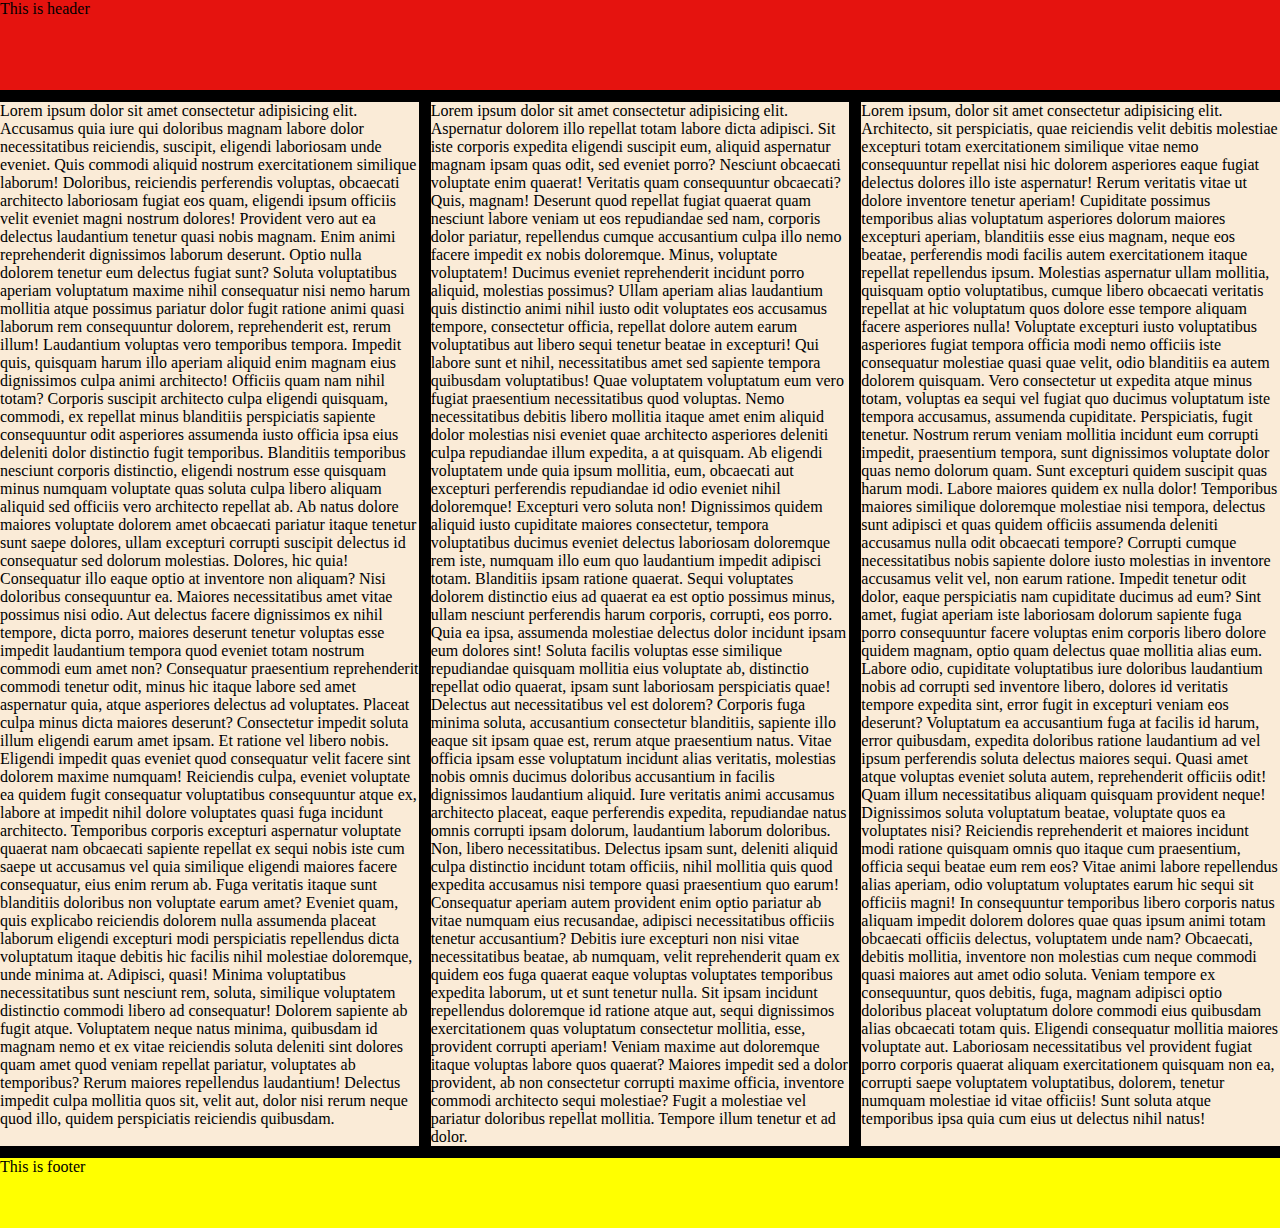
<file: FrontEnd/CSSGrid/index.html>
<!DOCTYPE html>
<html lang="en">
<head>
    <meta charset="UTF-8">
    <meta http-equiv="X-UA-Compatible" content="IE=edge">
    <meta name="viewport" content="width=device-width, initial-scale=1.0">
    <title>Grid in css</title>
    <link rel="stylesheet" href="styles.css">
</head>
<body>

    <div class="container">
        <div class="item item1">This is header</div>
        <div class="item">Lorem ipsum dolor sit amet consectetur adipisicing elit. Accusamus quia iure qui doloribus magnam labore dolor necessitatibus reiciendis, suscipit, eligendi laboriosam unde eveniet. Quis commodi aliquid nostrum exercitationem similique laborum! Doloribus, reiciendis perferendis voluptas, obcaecati architecto laboriosam fugiat eos quam, eligendi ipsum officiis velit eveniet magni nostrum dolores! Provident vero aut ea delectus laudantium tenetur quasi nobis magnam. Enim animi reprehenderit dignissimos laborum deserunt. Optio nulla dolorem tenetur eum delectus fugiat sunt? Soluta voluptatibus aperiam voluptatum maxime nihil consequatur nisi nemo harum mollitia atque possimus pariatur dolor fugit ratione animi quasi laborum rem consequuntur dolorem, reprehenderit est, rerum illum! Laudantium voluptas vero temporibus tempora. Impedit quis, quisquam harum illo aperiam aliquid enim magnam eius dignissimos culpa animi architecto! Officiis quam nam nihil totam? Corporis suscipit architecto culpa eligendi quisquam, commodi, ex repellat minus blanditiis perspiciatis sapiente consequuntur odit asperiores assumenda iusto officia ipsa eius deleniti dolor distinctio fugit temporibus. Blanditiis temporibus nesciunt corporis distinctio, eligendi nostrum esse quisquam minus numquam voluptate quas soluta culpa libero aliquam aliquid sed officiis vero architecto repellat ab. Ab natus dolore maiores voluptate dolorem amet obcaecati pariatur itaque tenetur sunt saepe dolores, ullam excepturi corrupti suscipit delectus id consequatur sed dolorum molestias. Dolores, hic quia! Consequatur illo eaque optio at inventore non aliquam? Nisi doloribus consequuntur ea. Maiores necessitatibus amet vitae possimus nisi odio. Aut delectus facere dignissimos ex nihil tempore, dicta porro, maiores deserunt tenetur voluptas esse impedit laudantium tempora quod eveniet totam nostrum commodi eum amet non? Consequatur praesentium reprehenderit commodi tenetur odit, minus hic itaque labore sed amet aspernatur quia, atque asperiores delectus ad voluptates. Placeat culpa minus dicta maiores deserunt? Consectetur impedit soluta illum eligendi earum amet ipsam. Et ratione vel libero nobis. Eligendi impedit quas eveniet quod consequatur velit facere sint dolorem maxime numquam! Reiciendis culpa, eveniet voluptate ea quidem fugit consequatur voluptatibus consequuntur atque ex, labore at impedit nihil dolore voluptates quasi fuga incidunt architecto. Temporibus corporis excepturi aspernatur voluptate quaerat nam obcaecati sapiente repellat ex sequi nobis iste cum saepe ut accusamus vel quia similique eligendi maiores facere consequatur, eius enim rerum ab. Fuga veritatis itaque sunt blanditiis doloribus non voluptate earum amet? Eveniet quam, quis explicabo reiciendis dolorem nulla assumenda placeat laborum eligendi excepturi modi perspiciatis repellendus dicta voluptatum itaque debitis hic facilis nihil molestiae doloremque, unde minima at. Adipisci, quasi! Minima voluptatibus necessitatibus sunt nesciunt rem, soluta, similique voluptatem distinctio commodi libero ad consequatur! Dolorem sapiente ab fugit atque. Voluptatem neque natus minima, quibusdam id magnam nemo et ex vitae reiciendis soluta deleniti sint dolores quam amet quod veniam repellat pariatur, voluptates ab temporibus? Rerum maiores repellendus laudantium! Delectus impedit culpa mollitia quos sit, velit aut, dolor nisi rerum neque quod illo, quidem perspiciatis reiciendis quibusdam.</div>

        <div class="item">Lorem ipsum dolor sit amet consectetur adipisicing elit. Aspernatur dolorem illo repellat totam labore dicta adipisci. Sit iste corporis expedita eligendi suscipit eum, aliquid aspernatur magnam ipsam quas odit, sed eveniet porro? Nesciunt obcaecati voluptate enim quaerat! Veritatis quam consequuntur obcaecati? Quis, magnam! Deserunt quod repellat fugiat quaerat quam nesciunt labore veniam ut eos repudiandae sed nam, corporis dolor pariatur, repellendus cumque accusantium culpa illo nemo facere impedit ex nobis doloremque. Minus, voluptate voluptatem! Ducimus eveniet reprehenderit incidunt porro aliquid, molestias possimus? Ullam aperiam alias laudantium quis distinctio animi nihil iusto odit voluptates eos accusamus tempore, consectetur officia, repellat dolore autem earum voluptatibus aut libero sequi tenetur beatae in excepturi! Qui labore sunt et nihil, necessitatibus amet sed sapiente tempora quibusdam voluptatibus! Quae voluptatem voluptatum eum vero fugiat praesentium necessitatibus quod voluptas. Nemo necessitatibus debitis libero mollitia itaque amet enim aliquid dolor molestias nisi eveniet quae architecto asperiores deleniti culpa repudiandae illum expedita, a at quisquam. Ab eligendi voluptatem unde quia ipsum mollitia, eum, obcaecati aut excepturi perferendis repudiandae id odio eveniet nihil doloremque! Excepturi vero soluta non! Dignissimos quidem aliquid iusto cupiditate maiores consectetur, tempora voluptatibus ducimus eveniet delectus laboriosam doloremque rem iste, numquam illo eum quo laudantium impedit adipisci totam. Blanditiis ipsam ratione quaerat. Sequi voluptates dolorem distinctio eius ad quaerat ea est optio possimus minus, ullam nesciunt perferendis harum corporis, corrupti, eos porro. Quia ea ipsa, assumenda molestiae delectus dolor incidunt ipsam eum dolores sint! Soluta facilis voluptas esse similique repudiandae quisquam mollitia eius voluptate ab, distinctio repellat odio quaerat, ipsam sunt laboriosam perspiciatis quae! Delectus aut necessitatibus vel est dolorem? Corporis fuga minima soluta, accusantium consectetur blanditiis, sapiente illo eaque sit ipsam quae est, rerum atque praesentium natus. Vitae officia ipsam esse voluptatum incidunt alias veritatis, molestias nobis omnis ducimus doloribus accusantium in facilis dignissimos laudantium aliquid. Iure veritatis animi accusamus architecto placeat, eaque perferendis expedita, repudiandae natus omnis corrupti ipsam dolorum, laudantium laborum doloribus. Non, libero necessitatibus. Delectus ipsam sunt, deleniti aliquid culpa distinctio incidunt totam officiis, nihil mollitia quis quod expedita accusamus nisi tempore quasi praesentium quo earum! Consequatur aperiam autem provident enim optio pariatur ab vitae numquam eius recusandae, adipisci necessitatibus officiis tenetur accusantium? Debitis iure excepturi non nisi vitae necessitatibus beatae, ab numquam, velit reprehenderit quam ex quidem eos fuga quaerat eaque voluptas voluptates temporibus expedita laborum, ut et sunt tenetur nulla. Sit ipsam incidunt repellendus doloremque id ratione atque aut, sequi dignissimos exercitationem quas voluptatum consectetur mollitia, esse, provident corrupti aperiam! Veniam maxime aut doloremque itaque voluptas labore quos quaerat? Maiores impedit sed a dolor provident, ab non consectetur corrupti maxime officia, inventore commodi architecto sequi molestiae? Fugit a molestiae vel pariatur doloribus repellat mollitia. Tempore illum tenetur et ad dolor.</div>

        <div class="item">Lorem ipsum, dolor sit amet consectetur adipisicing elit. Architecto, sit perspiciatis, quae reiciendis velit debitis molestiae excepturi totam exercitationem similique vitae nemo consequuntur repellat nisi hic dolorem asperiores eaque fugiat delectus dolores illo iste aspernatur! Rerum veritatis vitae ut dolore inventore tenetur aperiam! Cupiditate possimus temporibus alias voluptatum asperiores dolorum maiores excepturi aperiam, blanditiis esse eius magnam, neque eos beatae, perferendis modi facilis autem exercitationem itaque repellat repellendus ipsum. Molestias aspernatur ullam mollitia, quisquam optio voluptatibus, cumque libero obcaecati veritatis repellat at hic voluptatum quos dolore esse tempore aliquam facere asperiores nulla! Voluptate excepturi iusto voluptatibus asperiores fugiat tempora officia modi nemo officiis iste consequatur molestiae quasi quae velit, odio blanditiis ea autem dolorem quisquam. Vero consectetur ut expedita atque minus totam, voluptas ea sequi vel fugiat quo ducimus voluptatum iste tempora accusamus, assumenda cupiditate. Perspiciatis, fugit tenetur. Nostrum rerum veniam mollitia incidunt eum corrupti impedit, praesentium tempora, sunt dignissimos voluptate dolor quas nemo dolorum quam. Sunt excepturi quidem suscipit quas harum modi. Labore maiores quidem ex nulla dolor! Temporibus maiores similique doloremque molestiae nisi tempora, delectus sunt adipisci et quas quidem officiis assumenda deleniti accusamus nulla odit obcaecati tempore? Corrupti cumque necessitatibus nobis sapiente dolore iusto molestias in inventore accusamus velit vel, non earum ratione. Impedit tenetur odit dolor, eaque perspiciatis nam cupiditate ducimus ad eum? Sint amet, fugiat aperiam iste laboriosam dolorum sapiente fuga porro consequuntur facere voluptas enim corporis libero dolore quidem magnam, optio quam delectus quae mollitia alias eum. Labore odio, cupiditate voluptatibus iure doloribus laudantium nobis ad corrupti sed inventore libero, dolores id veritatis tempore expedita sint, error fugit in excepturi veniam eos deserunt? Voluptatum ea accusantium fuga at facilis id harum, error quibusdam, expedita doloribus ratione laudantium ad vel ipsum perferendis soluta delectus maiores sequi. Quasi amet atque voluptas eveniet soluta autem, reprehenderit officiis odit! Quam illum necessitatibus aliquam quisquam provident neque! Dignissimos soluta voluptatum beatae, voluptate quos ea voluptates nisi? Reiciendis reprehenderit et maiores incidunt modi ratione quisquam omnis quo itaque cum praesentium, officia sequi beatae eum rem eos? Vitae animi labore repellendus alias aperiam, odio voluptatum voluptates earum hic sequi sit officiis magni! In consequuntur temporibus libero corporis natus aliquam impedit dolorem dolores quae quas ipsum animi totam obcaecati officiis delectus, voluptatem unde nam? Obcaecati, debitis mollitia, inventore non molestias cum neque commodi quasi maiores aut amet odio soluta. Veniam tempore ex consequuntur, quos debitis, fuga, magnam adipisci optio doloribus placeat voluptatum dolore commodi eius quibusdam alias obcaecati totam quis. Eligendi consequatur mollitia maiores voluptate aut. Laboriosam necessitatibus vel provident fugiat porro corporis quaerat aliquam exercitationem quisquam non ea, corrupti saepe voluptatem voluptatibus, dolorem, tenetur numquam molestiae id vitae officiis! Sunt soluta atque temporibus ipsa quia cum eius ut delectus nihil natus!</div>

        <!-- <div class="item"></div> -->

        <div class="item footer">This is footer</div>
        
        
    </div>
    
</body>
</html>
</file>
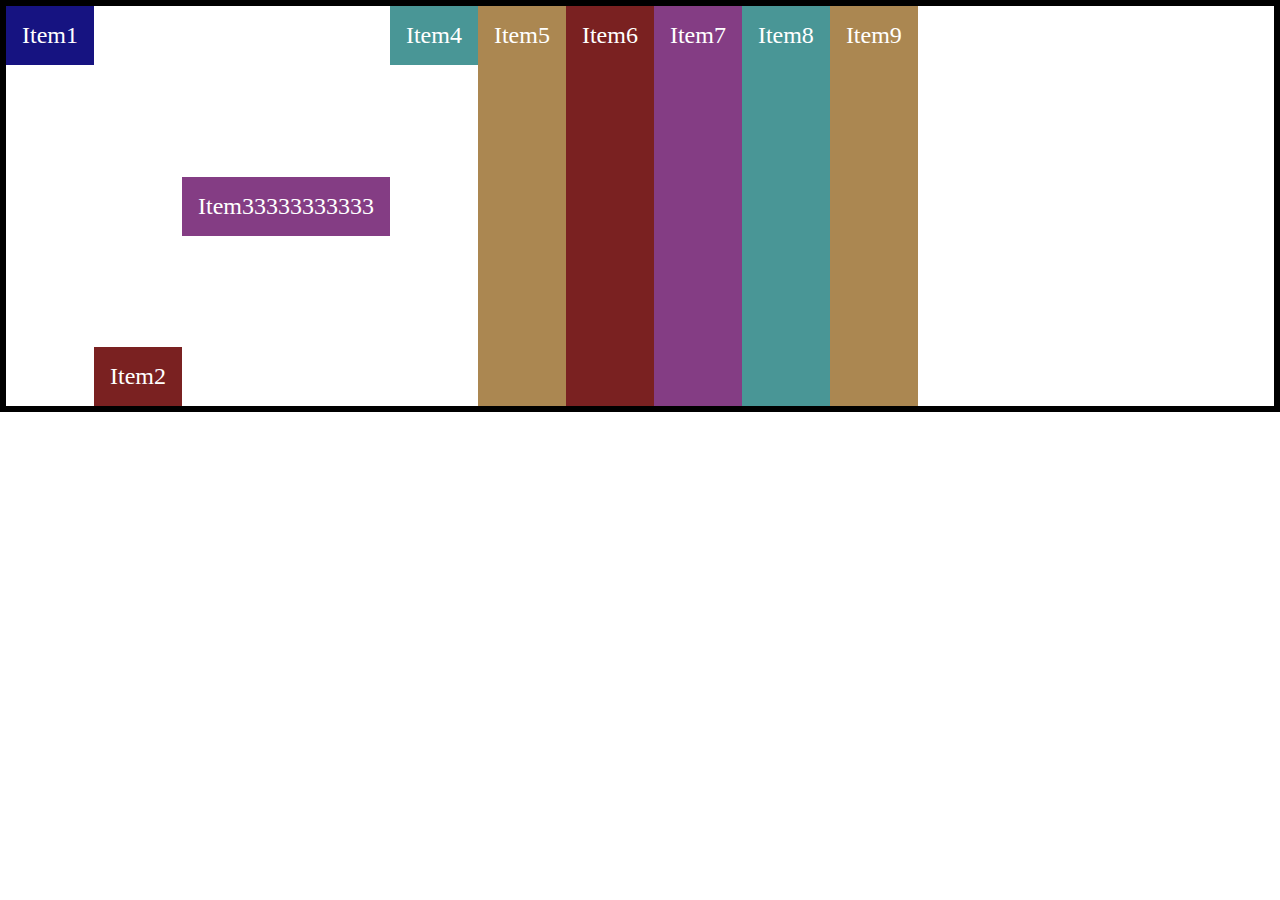
<file: FrontEnd/FlexBox/index.html>
<!DOCTYPE html>
<html lang="en">
<head>
    <meta charset="UTF-8">
    <meta http-equiv="X-UA-Compatible" content="IE=edge">
    <meta name="viewport" content="width=device-width, initial-scale=1.0">
    <title>Document</title>
    <link rel="stylesheet" href="styles.css">
</head>
<body>
    <div class="container">
        <div class="flex-item item1">Item1</div>
        <div class="flex-item item2">Item2</div>
        <div class="flex-item item3">Item33333333333</div>
        <div class="flex-item item4">Item4</div>
        <div class="flex-item item5">Item5</div>
        <div class="flex-item item6">Item6</div>
        <div class="flex-item item7">Item7</div>
        <div class="flex-item item8">Item8</div>
        <div class="flex-item item9">Item9</div>
    </div>
</body>
</html>
</file>
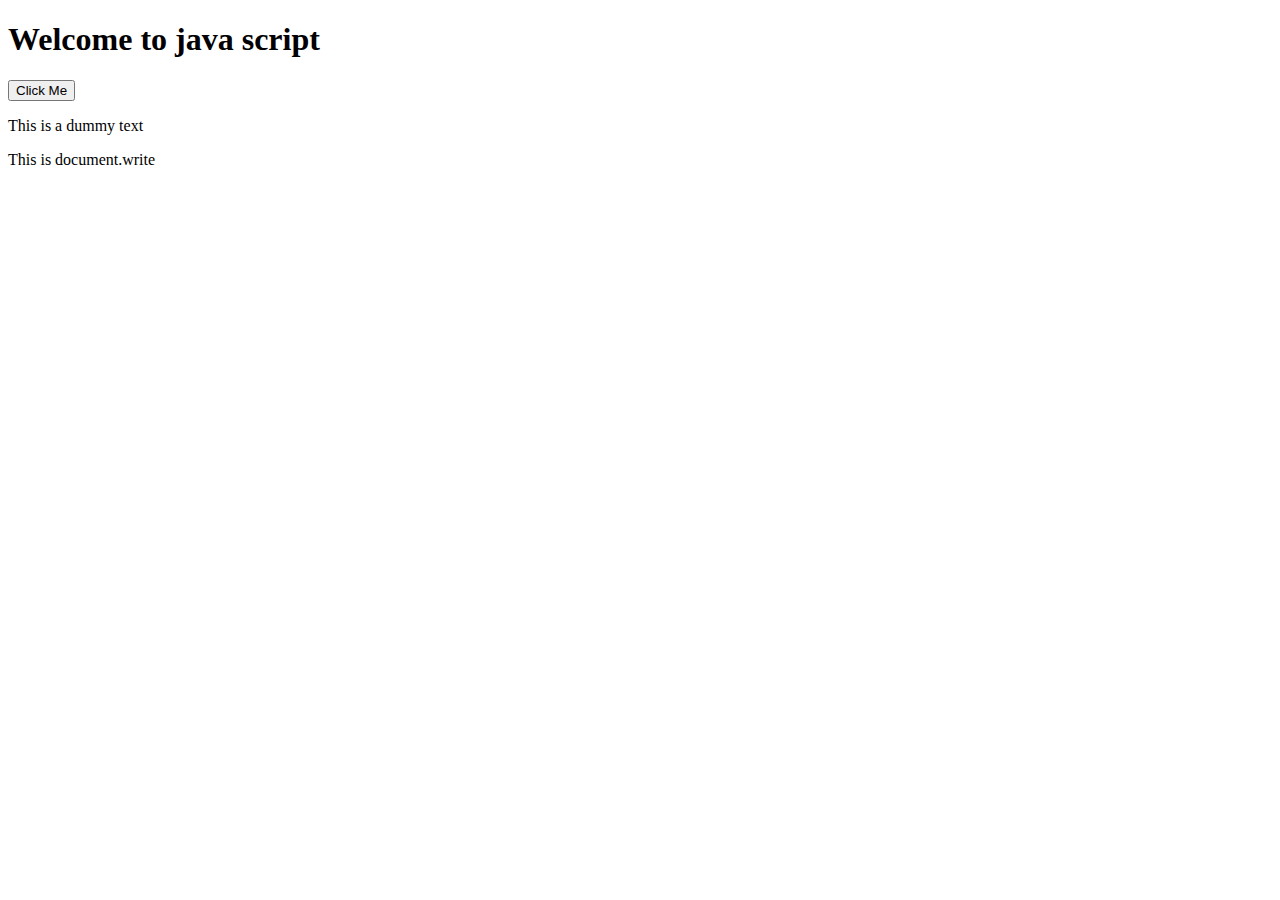
<file: FrontEnd/JS/index.html>
<!DOCTYPE html>
<html lang="en">
<head>
    <meta charset="UTF-8">
    <meta http-equiv="X-UA-Compatible" content="IE=edge">
    <meta name="viewport" content="width=device-width, initial-scale=1.0">
    <title>Java Script</title>
</head>
<body>
    <h1>Welcome to java script</h1>
    <div id = "first" class="container">
        <button id="click">Click Me</button>
    </div>
    <div id = "Second" class="container">
        <p>This is a dummy text</p>
    </div>
</body>
<script>

    document.write("This is document.write");
    // alert("Hello again");

    //JavaScript console api
    console.log("Hello java script"); 
    console.warn("This is a warning");
    console.error("This is error");
    // console.clear();
    console.assert(4==7);
</script>
</html>
</file>
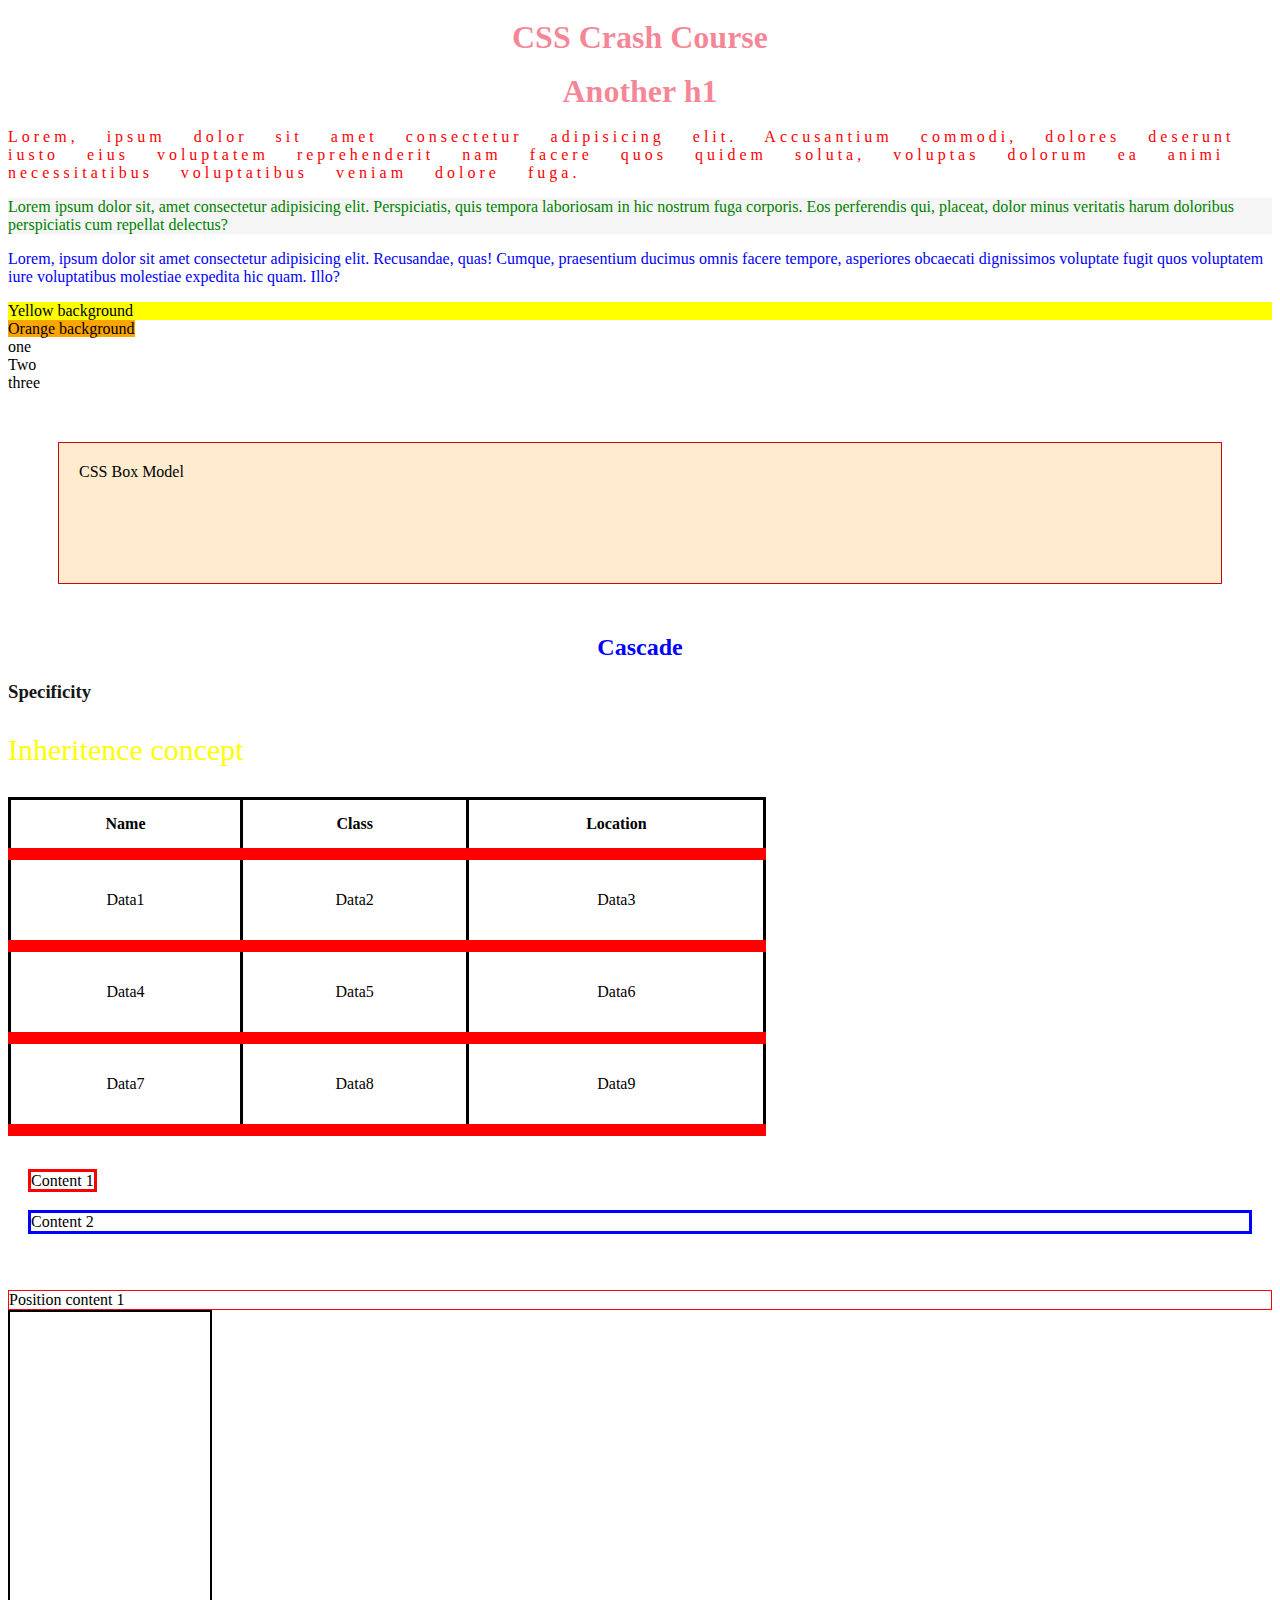
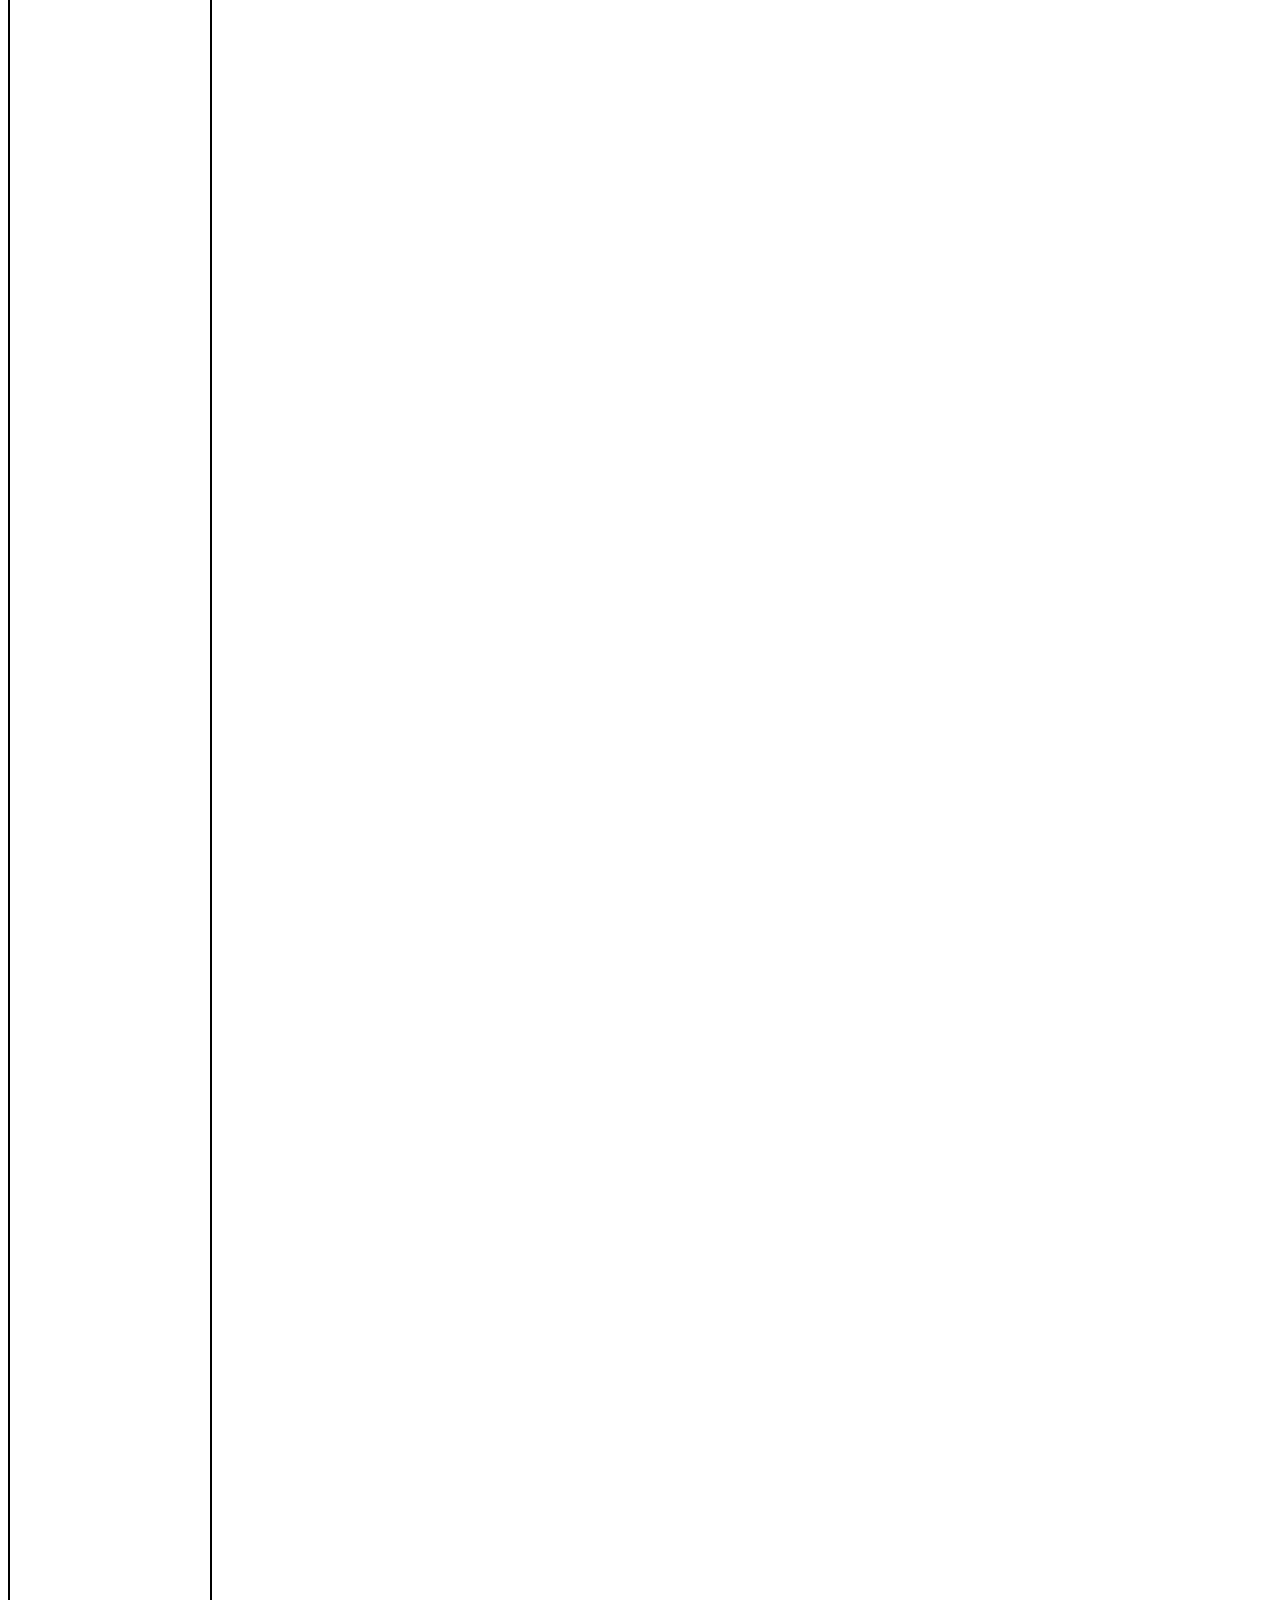
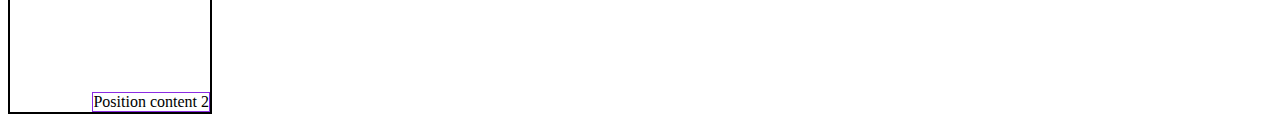
<file: FrontEnd/HTML/CSS/index.html>
<!DOCTYPE html>
<html lang="en">
  <head>
    <meta charset="UTF-8" />
    <meta http-equiv="X-UA-Compatible" content="IE=edge" />
    <meta name="viewport" content="width=device-width, initial-scale=1.0" />
    <title>Document</title>
    <!-- <style>
        h1{color: rgb(236, 14, 47);}
    </style> -->
    <link rel="stylesheet" href="style.css" />
  </head>
  <body>
    <h1>CSS Crash Course</h1>
    <h1>Another h1</h1>

    <!-- <h2 class="font-style">CSS TEXT</h2> -->

    <p class="error">
      Lorem, ipsum dolor sit amet consectetur adipisicing elit. Accusantium
      commodi, dolores deserunt iusto eius voluptatem reprehenderit nam facere
      quos quidem soluta, voluptas dolorum ea animi necessitatibus voluptatibus
      veniam dolore fuga.
    </p>

    <p class="green">
      Lorem ipsum dolor sit, amet consectetur adipisicing elit. Perspiciatis,
      quis tempora laboriosam in hic nostrum fuga corporis. Eos perferendis qui,
      placeat, dolor minus veritatis harum doloribus perspiciatis cum repellat
      delectus?
    </p>

    <p id="test">
      Lorem, ipsum dolor sit amet consectetur adipisicing elit. Recusandae,
      quas! Cumque, praesentium ducimus omnis facere tempore, asperiores
      obcaecati dignissimos voluptate fugit quos voluptatem iure voluptatibus
      molestiae expedita hic quam. Illo?
    </p>

    <div class="yellow">Yellow background</div>
    <span class="orange">Orange background</span>

    <ul>
      <li>one</li>
      <li>Two</li>
      <li>three</li>
    </ul>

    <div class="box">CSS Box Model</div>

    <h2>Cascade</h2>

    <h3 class="sub" id="spefid">Specificity</h3>

    <div class="inherit">
      <p>Inheritence concept</p>
    </div>

    <table class="table1">
      <thead class="head1">
        <tr>
          <th>Name</th>
          <th>Class</th>
          <th>Location</th>
        </tr>
      </thead>
      <tbody class="body1">
        <tr>
          <td>Data1</td>
          <td>Data2</td>
          <td>Data3</td>
        </tr>
        <tr>
          <td>Data4</td>
          <td>Data5</td>
          <td>Data6</td>
        </tr>
        <tr>
          <td>Data7</td>
          <td>Data8</td>
          <td>Data9</td>
        </tr>
      </tbody>
    </table>

    <br /><br />
    <div class="con1">Content 1</div>
    <span class="con2">Content 2</span>

    <br /><br />
    <div class="pos1">Position content 1</div>

    <div class="container">
      <div class="pos2">Position content 2</div>
    </div>
  </body>
</html>
</file>
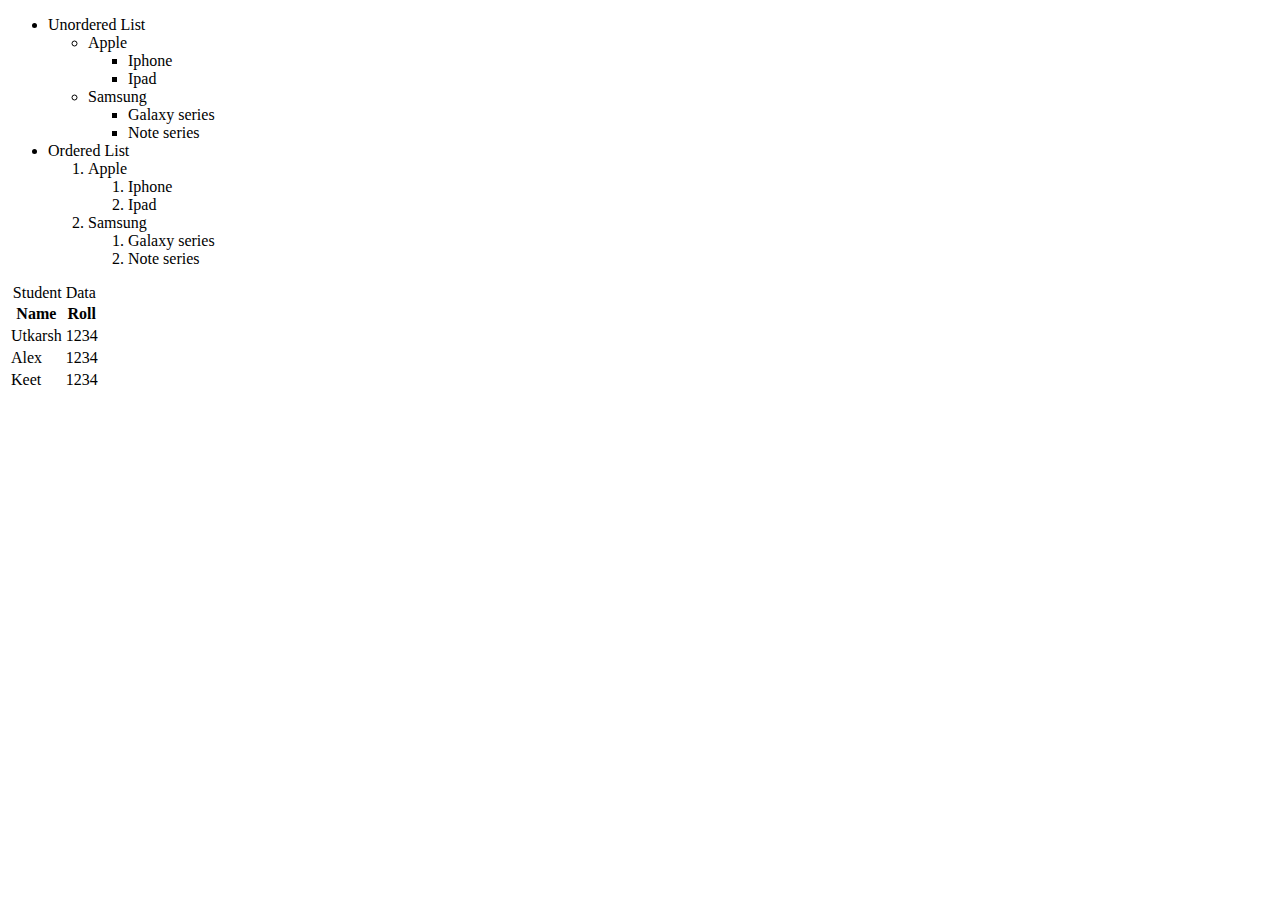
<file: FrontEnd/HTML/advance.html>
<!DOCTYPE html>
<html lang="en">

<head>
    <meta charset="UTF-8">
    <meta http-equiv="X-UA-Compatible" content="IE=edge">
    <meta name="viewport" content="width=device-width, initial-scale=1.0">
    <title>Some more topics</title>
</head>

<body>
    <header></header>
    <main>
        <ul>
            <li>Unordered List</li>

            <ul>
                <li>Apple</li>
                <ul>
                    <li>Iphone</li>
                    <li>Ipad</li>
                </ul>
                <li>Samsung</li>
                <ul>
                    <li>Galaxy series</li>
                    <li>Note series</li>
                </ul>
            </ul>


            <li>Ordered List</li>

            <ol>
                <li>Apple</li>
                <ol>
                    <li>Iphone</li>
                    <li>Ipad</li>
                </ol>
                <li>Samsung</li>
                <ol>
                    <li>Galaxy series</li>
                    <li>Note series</li>
                </ol>
            </ol>
            </ol>

        </ul>

        <!-- tables -->

        <table>
            <thead>
            <caption>Student Data</caption>
            <tr>
                <th colspan="">Name</th>
                <th>Roll</th>
            </tr>
        </thead>

        <tbody>
            <tr>
                <td>Utkarsh</td>
                <td>1234</td>
            </tr>
            <tr>
                <td>Alex</td>
                <td>1234</td>
            </tr>
            <tr>
                <td>Keet</td>
                <td>1234</td>
            </tr>
        </tbody>
        </table>

    </main>

    <footer></footer>

</body>

</html>
</file>
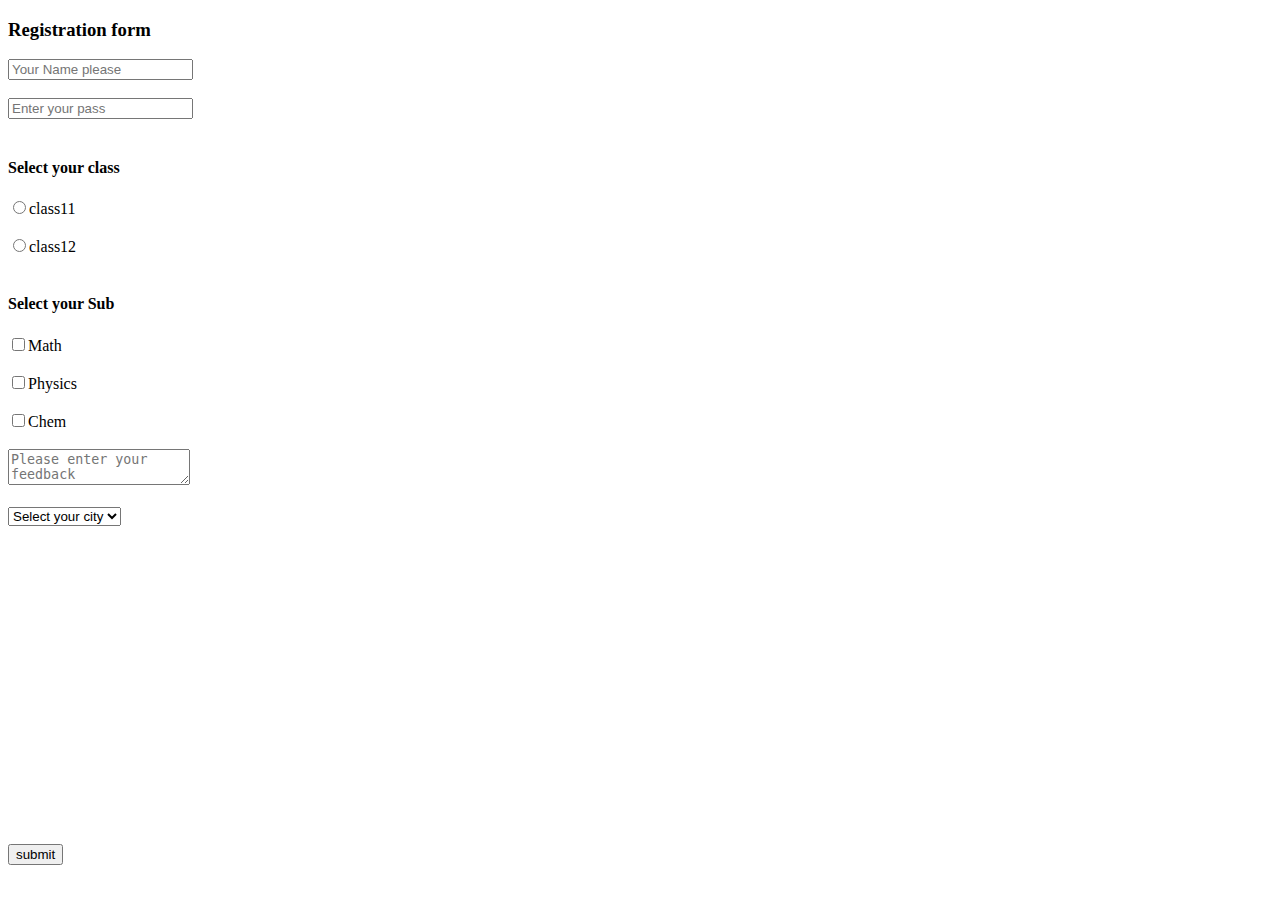
<file: FrontEnd/HTML/form.html>
<!DOCTYPE html>
<html lang="en">
  <head>
    <meta charset="UTF-8" />
    <meta http-equiv="X-UA-Compatible" content="IE=edge" />
    <meta name="viewport" content="width=device-width, initial-scale=1.0" />
    <title>Document</title>
  </head>
  <body>
    <header></header>
    <main>
      <h3>Registration form</h3>
      <form action="/action.php">
        <input type="text" placeholder="Your Name please" /><br /><br />
        <input type="password" placeholder="Enter your pass" />

        <br />
        <br />
        <h4>Select your class</h4>
        <label for="101">
          <input type="radio" value="class11" name="class" id="101" />class11
        </label>
        <br />
        <br />
        <label for="102">
          <input type="radio" value="class12" name="class" id="102" />class12
        </label>
        <br /><br />
        <h4>Select your Sub</h4>
        <label for="math">
          <input type="checkbox" value="math" name="subject" id="101" />Math
        </label>
        <br /><br />
        <label for="Physics">
          <input
            type="checkbox"
            value="Physics"
            name="subject"
            id="101"
          />Physics
        </label>

        <br />
        <br />
        <label for="Chem">
          <input type="checkbox" value="Chem" name="subject" id="101" />Chem
        </label>
        <br /><br />
        <textarea
          name="feedback"
          id="101"
          placeholder="Please enter your feedback"
        ></textarea>

        <br /><br />
        <select name="city" value="delhi" id="101">
          <option value="None">Select your city</option>
          <option value="Delhi">Delhi</option>
          <option value="Lucknow">Lucknow</option>
          <option value="Buxar">Buxar</option>
        </select>
        <br /><br />
        <input type="submit" value="submit" />

        <iframe
          width="560"
          height="315"
          src="https://www.youtube-nocookie.com/embed/HcOc7P5BMi4"
          title="YouTube video player"
          frameborder="0"
          allow="accelerometer; autoplay; clipboard-write; encrypted-media; gyroscope; picture-in-picture"
          allowfullscreen
        ></iframe>
      </form>
    </main>
    <footer></footer>
  </body>
</html>
</file>
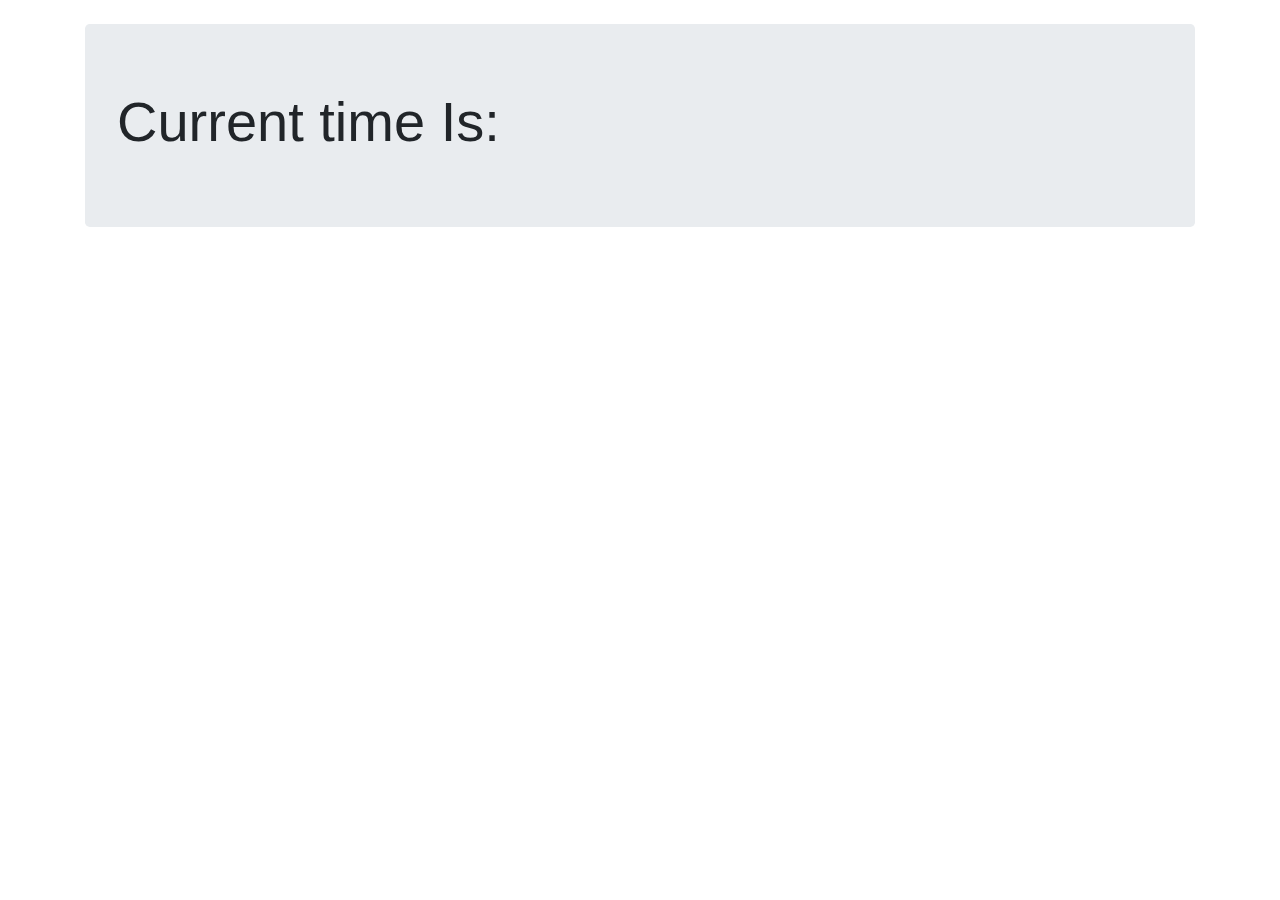
<file: FrontEnd/JS/Clock.html>
<!doctype html>
<html lang="en">

<head>
    <!-- Required meta tags -->
    <meta charset="utf-8">
    <meta name="viewport" content="width=device-width, initial-scale=1, shrink-to-fit=no">

    <!-- Bootstrap CSS -->
    <link rel="stylesheet" href="https://cdn.jsdelivr.net/npm/bootstrap@4.3.1/dist/css/bootstrap.min.css"
        integrity="sha384-ggOyR0iXCbMQv3Xipma34MD+dH/1fQ784/j6cY/iJTQUOhcWr7x9JvoRxT2MZw1T" crossorigin="anonymous">

    <title>Clock</title>
    <script>
        let a;
        let date;
        let time;
        const options = { weekday: 'long', year: 'numeric', month: 'long', day: 'numeric' };
        setInterval(() => {
            a = new Date();
            date = a.toLocaleDateString(undefined, options);
            time = a.getHours() + ':' + a.getMinutes() + ':' + a.getSeconds();
            document.getElementById("time").innerHTML = time + "<br>on " + date;
        }, 1000);
    </script>
</head>

<body>
    <div class="container my-4">
        <div class="jumbotron">
            <h1 class="display-4">Current time Is: <span id="time"></span></h1>
        </div>
    </div>

    <!-- Optional JavaScript -->
    <!-- jQuery first, then Popper.js, then Bootstrap JS -->
    <script src="https://code.jquery.com/jquery-3.5.1.slim.min.js"
        integrity="sha384-DfXdz2htPH0lsSSs5nCTpuj/zy4C+OGpamoFVy38MVBnE+IbbVYUew+OrCXaRkfj"
        crossorigin="anonymous"></script>
    <script src="https://cdn.jsdelivr.net/npm/popper.js@1.16.0/dist/umd/popper.min.js"
        integrity="sha384-Q6E9RHvbIyZFJoft+2mJbHaEWldlvI9IOYy5n3zV9zzTtmI3UksdQRVvoxMfooAo"
        crossorigin="anonymous"></script>
    <script src="https://stackpath.bootstrapcdn.com/bootstrap/4.5.0/js/bootstrap.min.js"
        integrity="sha384-OgVRvuATP1z7JjHLkuOU7Xw704+h835Lr+6QL9UvYjZE3Ipu6Tp75j7Bh/kR0JKI"
        crossorigin="anonymous"></script>
</body>

</html>
</file>
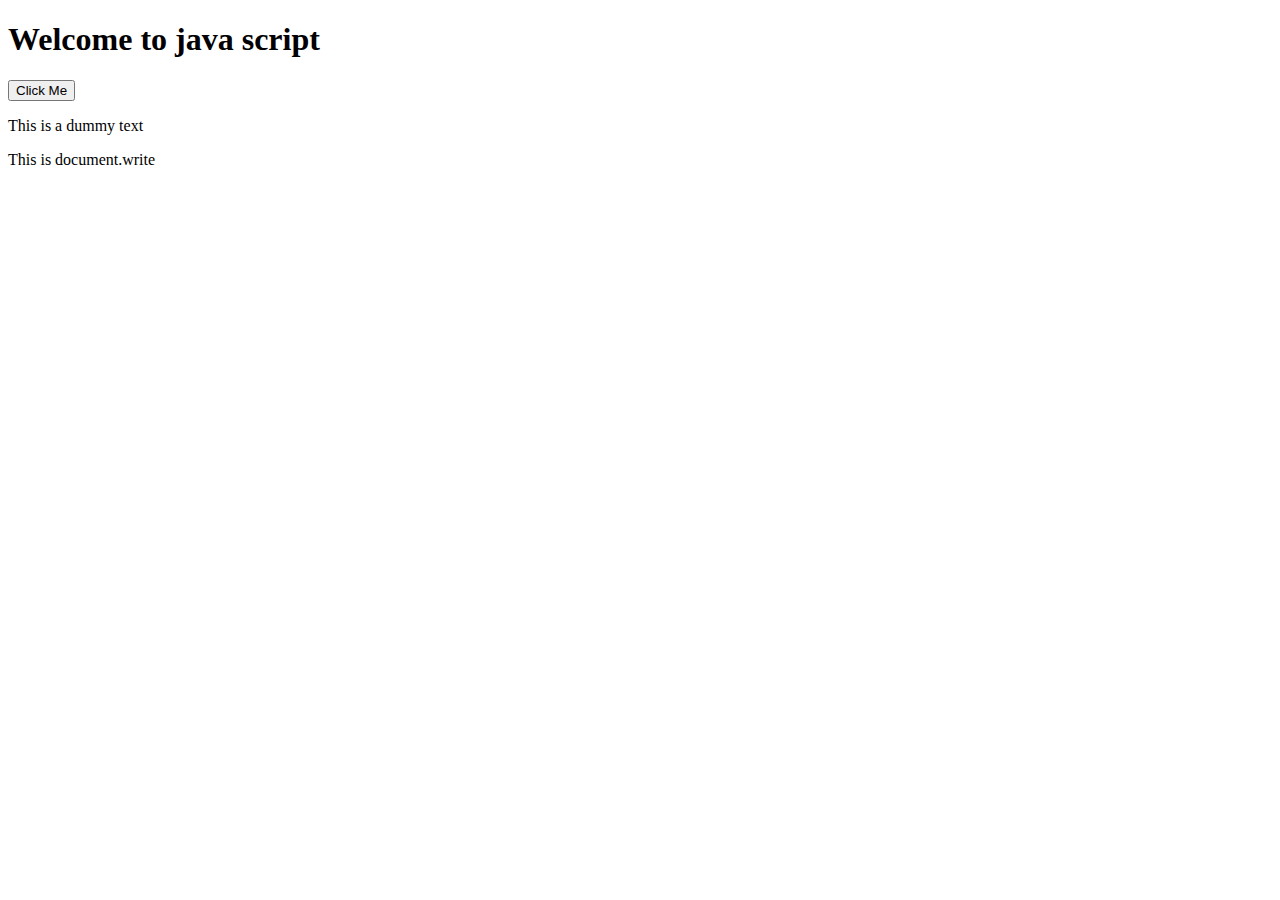
<file: FrontEnd/JS/index2.html>
<!DOCTYPE html>
<html lang="en">
<head>
    <meta charset="UTF-8">
    <meta http-equiv="X-UA-Compatible" content="IE=edge">
    <meta name="viewport" content="width=device-width, initial-scale=1.0">
    <title>Java Script</title>
</head>
<body>
    <h1>Welcome to java script</h1>
    <div id = "first" class="container">
        <button id="click">Click Me</button>
    </div>
    <div id = "Second" class="container">
        <p>This is a dummy text</p>
    </div>
    <script src="index.js"></script>
</body>

</html>
</file>
<file: FrontEnd/CSSGrid/styles.css>
*{
    margin: 0%;
}

.container{
    background-color: black;
    /* height: 700px; */
    /* width: 900px; */
    display: grid;
    /* grid-template-columns: 133px 133px 133px;
    grid-template-rows: 133px 133px 133px; */

    grid-template-columns: repeat(3,1fr);
    grid-template-rows: 90px 1fr 70px;


    row-gap: 12px;
    column-gap: 12px;

    /* justify-items: start; */

}

.item{
    background-color: antiquewhite;
}

.item1{
    grid-column-start: 1;
    grid-column-end: 4;
    background-color: rgb(229, 19, 15);
}

.footer{
    grid-column-start: 1;
    grid-column-end: 4;
    background-color: yellow;
}
</file>
<file: FrontEnd/FlexBox/styles.css>
body {
    margin: 0;
}

.container {
    border: 6px solid black;
    /* display:inline-flex; */
    display:flex;
    height: 400px;
    /* flex-direction: row; */
    /* flex-direction: column; */
    /* flex-wrap: nowrap; */
    /* flex-wrap: wrap; */
    /* flex-wrap: wrap-reverse; */

    /* Flex flow syntex- >> flex-flow: <flex-direction> <flex-wrap> */
    /* This can be used as a replacement for  flex-direction an flex wrap*/
    /* Default */
    /* flex-flow: row nowrap;  */
    /* flex-flow: row-reverse wrap;  */
    /* flex-flow: column nowrap;  */

    /* Column and row Gap */
    /* column-gap: 20px;
    row-gap: 30px; */

    /* Gap : row col -> replacement of the above*/
    /* gap: 30px 20px; */
    /* justify-content: space-evenly; */
    /* align-items: center; */

    /* align-content: space-between;  */


}

.flex-item {
    color: white;
    font-size: 1.5rem;
    padding: 1rem;
    text-align: center;
    /* flex-shrink: 1; */
}

.item1{
    background-color: rgb(22, 19, 129);
    /* flex-grow: 1; */
    /* flex-shrink: 4; */

    align-self: flex-start;
}
.item2{
    background-color: rgb(122, 33, 33);
    /* order: 15; */
    /* flex-grow: 2; */
    align-self: flex-end;
}
.item3{
    background-color: rgb(132, 61, 132);
    /* order: 1; */
    /* flex-basis: 100px; */
    align-self: center;

    
}
.item4{
    background-color: rgb(73, 150, 150);
    /* order: 12; */
    align-self: baseline;
}
.item5{
    background-color: rgb(171, 135, 81);
    /* order: 2; */
    align-self: stretch;
}

.item6{
    background-color: rgb(122, 33, 33);
}
.item7{
    background-color: rgb(132, 61, 132);
    /* flex-grow: 12; */
}
.item8{
    background-color: rgb(73, 150, 150);
    /* flex-grow: 5; */
}
.item9{
    background-color: rgb(171, 135, 81);
}
</file>
<file: FrontEnd/HTML/CSS/style.css>
h1 {
    color: rgb(236, 14, 47, 0.5);
    text-align: center;
    line-height: 1;
}

* {
    background-color: white;
}

.error {
    color: red;
    letter-spacing: 4px;
    word-spacing: 20px;
}

.green {
    color: green;
    background-color: whitesmoke;
}

#test {
    color: blue;
}

.yellow {
    background-color: yellow;
}

.orange {
    background-color: orange;
}

.font-style {
    font-family: Verdana;
    font-style: italic;
    font-weight: bold;
    font-size: 50px;
}

ul {
    list-style: circle;
    margin: 0%;
    padding: 0%;
}

.box {
    border: 1px solid rgb(197, 8, 8);
    height: 100px;
    width: auto;
    padding: 20px;
    margin: 50px;
    background-color: blanchedalmond;


}

h2 {
    color: red;
    text-align: right;
}

h2 {
    color: blue;
    text-align: center;
}

/* class has higher presidence than the id selector */
.sub {
    color: blueviolet;
}

/* element has least presidence */
h3 {
    color: red;
}

/* Id has highest presidence */
/* But inline has highest presedence than the all */
#spefid {
    color: rgb(22, 22, 22);
}

.inherit {
    color: yellow;
    font-family: 'Lucida Sans';
    font-size: 30px;
}


th,td{
    border: 3px solid;
    padding: 15px;
    border-bottom: 12px solid red;
    
}

table{
    border-collapse: collapse;
    width: 60%;
}
td{
    text-align: center;
    height: 50px;
}

.con1{
    margin: 20px;
    border: 3px solid red;
    display: inline;
}


.con2{
    margin: 20px;
    border: 3px solid blue;
    display: block;
    /* display: inline-flexbox; */
}

.pos1{
    border: 1px solid red;
    position: sticky;
    top: 50px ;
    left: 50px;
    right: auto;
    bottom: auto;
}

.pos2{
    border: 1px solid blueviolet;
    position: absolute;
    bottom: 0px;
    right: 0px;
}
.container{
    position: relative;
    width: 200px;
    height: 2000px;
    border: 2px solid black;
}
</file>
